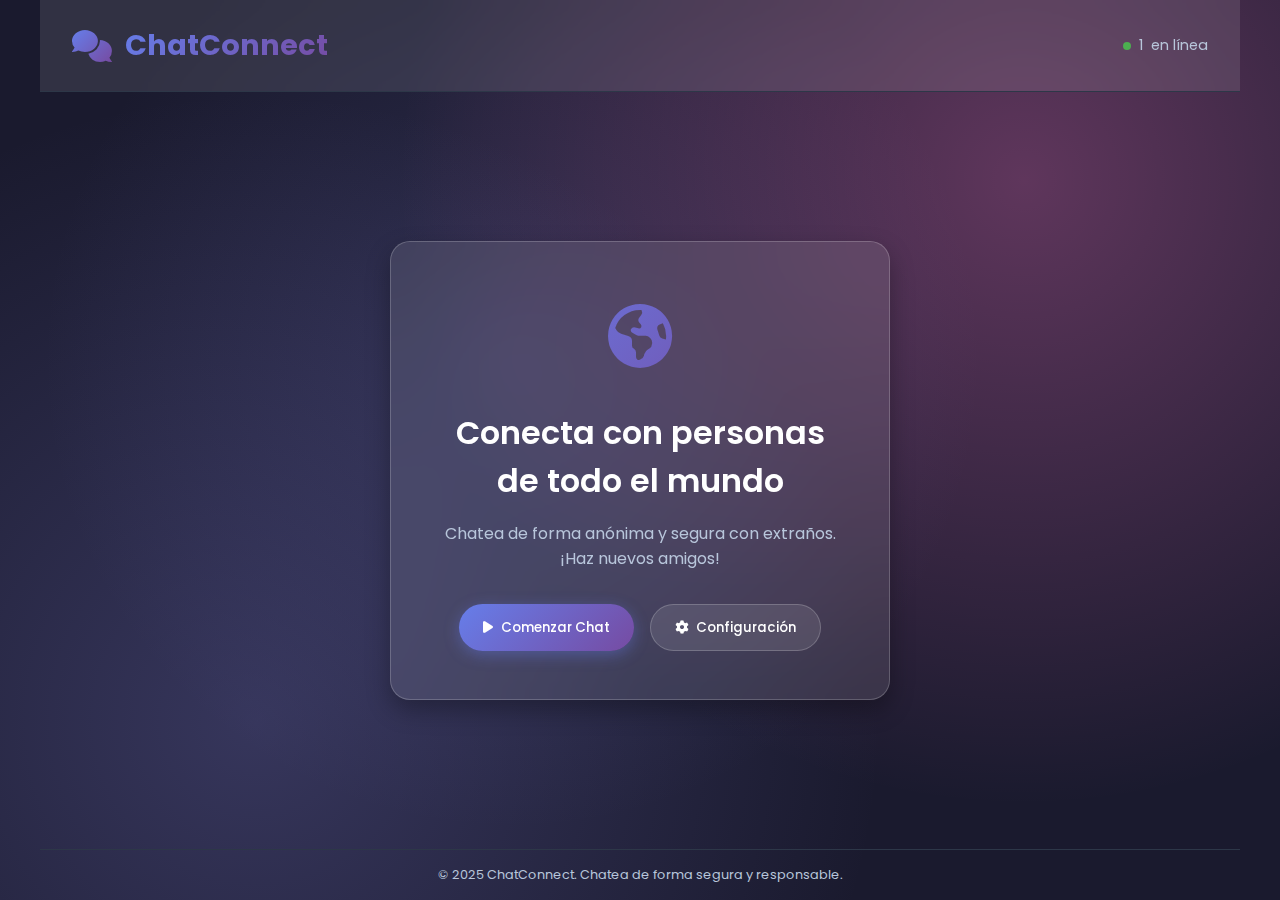
<file: index.html>
<!DOCTYPE html>
<html lang="es">
<head>
    <meta charset="UTF-8">
    <meta name="viewport" content="width=device-width, initial-scale=1.0">
    <title>ChatConnect - Conecta con Extraños</title>
    <link rel="stylesheet" href="styles.css">
    <link href="https://fonts.googleapis.com/css2?family=Poppins:wght@300;400;500;600;700&display=swap" rel="stylesheet">
    <link rel="stylesheet" href="https://cdnjs.cloudflare.com/ajax/libs/font-awesome/6.0.0/css/all.min.css">
</head>
<body>
    <div class="container">
        <!-- Header -->
        <header class="header">
            <div class="logo">
                <i class="fas fa-comments"></i>
                <h1>ChatConnect</h1>
            </div>
            <div class="online-counter">
                <div class="pulse-dot"></div>
                <span id="onlineCount">247</span> en línea
            </div>
        </header>

        <!-- Main Content -->
        <main class="main-content">
            <!-- Welcome Screen -->
            <div id="welcomeScreen" class="welcome-screen">
                <div class="welcome-card">
                    <div class="welcome-icon">
                        <i class="fas fa-globe-americas"></i>
                    </div>
                    <h2>Conecta con personas de todo el mundo</h2>
                    <p>Chatea de forma anónima y segura con extraños. ¡Haz nuevos amigos!</p>
                    <div class="welcome-buttons">
                        <button id="startChatBtn" class="btn btn-primary">
                            <i class="fas fa-play"></i>
                            Comenzar Chat
                        </button>
                        <button id="settingsBtn" class="btn btn-secondary">
                            <i class="fas fa-cog"></i>
                            Configuración
                        </button>
                    </div>
                </div>
            </div>

            <!-- Chat Interface -->
            <div id="chatInterface" class="chat-interface hidden">
                <div class="chat-header">
                    <div class="stranger-info">
                        <div class="avatar">
                            <i class="fas fa-user"></i>
                        </div>
                        <div class="info">
                            <span class="name">Extraño</span>
                            <span class="status" id="connectionStatus">Conectando...</span>
                        </div>
                    </div>
                    <div class="chat-actions">
                        <button id="nextBtn" class="btn btn-small">
                            <i class="fas fa-forward"></i>
                            Siguiente
                        </button>
                        <button id="endChatBtn" class="btn btn-small btn-danger">
                            <i class="fas fa-times"></i>
                            Terminar
                        </button>
                    </div>
                </div>

                <div class="chat-messages" id="chatMessages">
                    <div class="system-message">
                        <i class="fas fa-info-circle"></i>
                        Te has conectado con un extraño. ¡Sé respetuoso!
                    </div>
                </div>

                <div class="chat-input-container">
                    <div class="typing-indicator hidden" id="typingIndicator">
                        <span>El extraño está escribiendo</span>
                        <div class="typing-dots">
                            <span></span>
                            <span></span>
                            <span></span>
                        </div>
                    </div>
                    <div class="chat-input">
                        <input type="text" id="messageInput" placeholder="Escribe tu mensaje..." maxlength="500">
                        <button id="sendBtn" class="send-btn">
                            <i class="fas fa-paper-plane"></i>
                        </button>
                    </div>
                </div>
            </div>

            <!-- Settings Modal -->
            <div id="settingsModal" class="modal hidden">
                <div class="modal-content">
                    <div class="modal-header">
                        <h3>Configuración</h3>
                        <button id="closeSettings" class="close-btn">
                            <i class="fas fa-times"></i>
                        </button>
                    </div>
                    <div class="modal-body">
                        <div class="setting-group">
                            <label>Tu nombre (opcional)</label>
                            <input type="text" id="usernameInput" placeholder="Anónimo" maxlength="20">
                        </div>
                        <div class="setting-group">
                            <label>Intereses</label>
                            <input type="text" id="interestsInput" placeholder="música, deportes, tecnología..." maxlength="100">
                        </div>
                        <div class="setting-group">
                            <label>Sonidos</label>
                            <div class="toggle-switch">
                                <input type="checkbox" id="soundToggle" checked>
                                <span class="slider"></span>
                            </div>
                        </div>
                    </div>
                    <div class="modal-footer">
                        <button id="saveSettings" class="btn btn-primary">Guardar</button>
                    </div>
                </div>
            </div>
        </main>

        <!-- Footer -->
        <footer class="footer">
            <p>&copy; 2025 ChatConnect. Chatea de forma segura y responsable.</p>
        </footer>
    </div>

    <script src="script.js"></script>
</body>
</html>
</file>
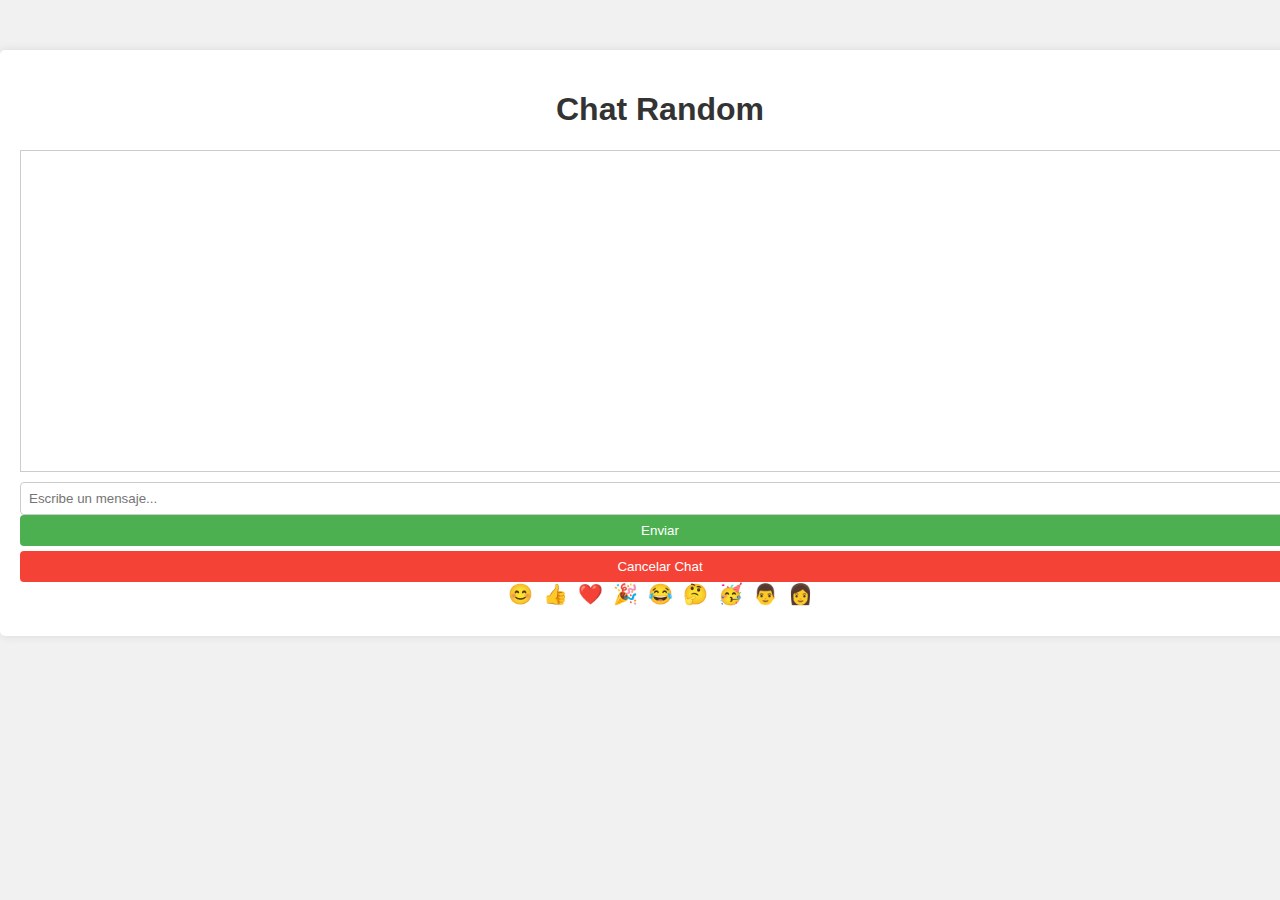
<file: random.HTML>
<!DOCTYPE html>
<html>
<head>
    <title>Chat Random</title>
    <style>
        body {
            font-family: Arial, sans-serif;
            background-color: #f1f1f1;
            margin: 0;
            padding: 0;
        }

        #container {
            width: 100vw;
            margin: 50px auto;
            padding: 20px;
            background-color: #fff;
            border-radius: 5px;
            box-shadow: 0 0 10px rgba(0, 0, 0, 0.1);
        }

        h1 {
            text-align: center;
            color: #333;
        }

        #chatbox {
            height: 300px;
            overflow-y: scroll;
            border: 1px solid #ccc;
            padding: 10px;
            margin-bottom: 10px;
        }

        #message {
            width: 100%;
            padding: 8px;
            border: 1px solid #ccc;
            border-radius: 4px;
        }

        #send-button {
            display: block;
            width: 100%;
            padding: 8px;
            background-color: #4CAF50;
            color: #fff;
            border: none;
            border-radius: 4px;
            cursor: pointer;
            margin-bottom: 5px;
        }

        #send-button:hover {
            background-color: #45a049;
        }

        #cancel-button {
            display: block;
            width: 100%;
            padding: 8px;
            background-color: #f44336;
            color: #fff;
            border: none;
            border-radius: 4px;
            cursor: pointer;
        }

        #cancel-button:hover {
            background-color: #d32f2f;
        }

        .message-animation {
            animation-name: slideIn;
            animation-duration: 0.5s;
        }

        .message {
            display: flex;
            justify-content: flex-start;
            align-items: center;
            margin-bottom: 10px;
        }

        .message.other {
            justify-content: flex-end;
        }

        .message .sender {
            font-weight: bold;
            margin-right: 5px;
        }

        .message .content {
            background-color: #f9f9f9;
            padding: 8px;
            border-radius: 4px;
            max-width: 80%;
        }
        
        .emojis-container {
            display: flex;
            justify-content: center;
            margin-bottom: 10px;
        }
        
        .emoji {
            cursor: pointer;
            font-size: 20px;
            margin: 0 5px;
        }
    </style>
</head>
<body>
    <div id="container">
        <h1>Chat Random</h1>
        <div id="chatbox"></div>
        <input type="text" id="message" placeholder="Escribe un mensaje..." onkeypress="handleKeyPress(event)" />
        <button id="send-button" onclick="enviarMensaje()">Enviar</button>
        <button id="cancel-button" onclick="cancelarChat()">Cancelar Chat</button>

        <div class="emojis-container">
            <span class="emoji" onclick="agregarEmoji('😊')">😊</span>
            <span class="emoji" onclick="agregarEmoji('👍')">👍</span>
            <span class="emoji" onclick="agregarEmoji('❤️')">❤️</span>
            <span class="emoji" onclick="agregarEmoji('🎉')">🎉</span>
            <span class="emoji" onclick="agregarEmoji('😂')">😂</span>
            <span class="emoji" onclick="agregarEmoji('🤔')">🤔</span>
            <span class="emoji" onclick="agregarEmoji('🥳')">🥳</span>
            <span class="emoji" onclick="agregarEmoji('👨')">👨</span>
            <span class="emoji" onclick="agregarEmoji('👩')">👩</span>
        </div>
    </div>

    <script>
        const chatbox = document.getElementById('chatbox');
        const messageInput = document.getElementById('message');

        function enviarMensaje() {
            const message = messageInput.value;
            if (message.trim() !== '') {
                agregarMensaje('Tú', message, 'self');
                messageInput.value = '';
            }
        }

        function agregarMensaje(sender, content, messageType) {
            const messageDiv = document.createElement('div');
            messageDiv.classList.add('message', messageType);
            
            const senderSpan = document.createElement('span');
            senderSpan.classList.add('sender');
            senderSpan.textContent = sender;
            
            const contentDiv = document.createElement('div');
            contentDiv.classList.add('content');
            contentDiv.textContent = content;

            messageDiv.appendChild(senderSpan);
            messageDiv.appendChild(contentDiv);
            chatbox.appendChild(messageDiv);
            chatbox.scrollTop = chatbox.scrollHeight;
        }

        function agregarEmoji(emoji) {
            messageInput.value += emoji;
            messageInput.focus();
        }

        function cancelarChat() {
            chatbox.innerHTML = '';
        }
        
        function handleKeyPress(event) {
            if (event.keyCode === 13) {
                enviarMensaje();
                event.preventDefault();
            }
        }
        
        // Detectar el sistema operativo del dispositivo
        function getOS() {
            const userAgent = window.navigator.userAgent,
                platform = window.navigator.platform,
                macosPlatforms = ['Macintosh', 'MacIntel', 'MacPPC', 'Mac68K'],
                windowsPlatforms = ['Win32', 'Win64', 'Windows', 'WinCE'],
                iosPlatforms = ['iPhone', 'iPad', 'iPod'],
                os = {};

            if (macosPlatforms.indexOf(platform) !== -1) {
                os.name = 'Mac OS';
                os.color = 'red';
            } else if (iosPlatforms.indexOf(platform) !== -1) {
                os.name = 'iOS';
                os.color = 'red';
            } else if (windowsPlatforms.indexOf(platform) !== -1) {
                os.name = 'Windows';
                os.color = 'blue';
            } else if (/Android/.test(userAgent)) {
                os.name = 'Android';
                os.color = 'green';
            } else {
                os.name = 'Unknown';
                os.color = 'black';
            }

            return os;
        }

        // Cambiar el color del texto según el sistema operativo
        const os = getOS();
        if (os.name === 'Windows') {
            document.body.style.color = 'blue';
        } else if (os.name === 'Android') {
            document.body.style.color = 'green';
        } else if (os.name === 'iOS') {
            document.body.style.color = 'red';
        }
    </script>
</body>
</html>
</file>
<file: styles.css>
/* Reset y Variables */
* {
    margin: 0;
    padding: 0;
    box-sizing: border-box;
}

:root {
    --primary-color: #667eea;
    --primary-dark: #5a6fd8;
    --secondary-color: #764ba2;
    --accent-color: #f093fb;
    --success-color: #4CAF50;
    --danger-color: #f44336;
    --warning-color: #ff9800;
    --dark-bg: #1a1a2e;
    --darker-bg: #16213e;
    --light-bg: #0f3460;
    --text-primary: #ffffff;
    --text-secondary: #b8c6db;
    --border-color: #2d3748;
    --shadow: 0 10px 25px rgba(0, 0, 0, 0.3);
    --gradient: linear-gradient(135deg, var(--primary-color), var(--secondary-color));
    --gradient-accent: linear-gradient(135deg, var(--accent-color), var(--primary-color));
}

body {
    font-family: 'Poppins', sans-serif;
    background: var(--dark-bg);
    color: var(--text-primary);
    min-height: 100vh;
    background-image: 
        radial-gradient(circle at 20% 80%, rgba(120, 119, 198, 0.3) 0%, transparent 50%),
        radial-gradient(circle at 80% 20%, rgba(255, 119, 198, 0.3) 0%, transparent 50%),
        radial-gradient(circle at 40% 40%, rgba(120, 119, 198, 0.2) 0%, transparent 50%);
    animation: backgroundShift 20s ease-in-out infinite;
}

@keyframes backgroundShift {
    0%, 100% { filter: hue-rotate(0deg); }
    50% { filter: hue-rotate(30deg); }
}

.container {
    max-width: 1200px;
    margin: 0 auto;
    min-height: 100vh;
    display: flex;
    flex-direction: column;
}

/* Header */
.header {
    display: flex;
    justify-content: space-between;
    align-items: center;
    padding: 1.5rem 2rem;
    background: rgba(255, 255, 255, 0.1);
    backdrop-filter: blur(10px);
    border-bottom: 1px solid var(--border-color);
    animation: slideDown 0.8s ease-out;
}

@keyframes slideDown {
    from {
        transform: translateY(-100%);
        opacity: 0;
    }
    to {
        transform: translateY(0);
        opacity: 1;
    }
}

.logo {
    display: flex;
    align-items: center;
    gap: 0.8rem;
}

.logo i {
    font-size: 2rem;
    background: var(--gradient);
    -webkit-background-clip: text;
    -webkit-text-fill-color: transparent;
    background-clip: text;
    animation: pulse 2s ease-in-out infinite;
}

.logo h1 {
    font-size: 1.8rem;
    font-weight: 700;
    background: var(--gradient);
    -webkit-background-clip: text;
    -webkit-text-fill-color: transparent;
    background-clip: text;
}

.online-counter {
    display: flex;
    align-items: center;
    gap: 0.5rem;
    font-size: 0.9rem;
    color: var(--text-secondary);
}

.pulse-dot {
    width: 8px;
    height: 8px;
    background: var(--success-color);
    border-radius: 50%;
    animation: pulse 2s ease-in-out infinite;
}

@keyframes pulse {
    0%, 100% {
        transform: scale(1);
        opacity: 1;
    }
    50% {
        transform: scale(1.2);
        opacity: 0.7;
    }
}

/* Main Content */
.main-content {
    flex: 1;
    display: flex;
    align-items: center;
    justify-content: center;
    padding: 2rem;
}

/* Welcome Screen */
.welcome-screen {
    text-align: center;
    animation: fadeInUp 1s ease-out;
}

@keyframes fadeInUp {
    from {
        transform: translateY(30px);
        opacity: 0;
    }
    to {
        transform: translateY(0);
        opacity: 1;
    }
}

.welcome-card {
    background: rgba(255, 255, 255, 0.1);
    backdrop-filter: blur(15px);
    border-radius: 20px;
    padding: 3rem;
    box-shadow: var(--shadow);
    border: 1px solid rgba(255, 255, 255, 0.2);
    max-width: 500px;
    margin: 0 auto;
}

.welcome-icon {
    font-size: 4rem;
    margin-bottom: 1.5rem;
    background: var(--gradient);
    -webkit-background-clip: text;
    -webkit-text-fill-color: transparent;
    background-clip: text;
    animation: float 3s ease-in-out infinite;
}

@keyframes float {
    0%, 100% { transform: translateY(0px); }
    50% { transform: translateY(-10px); }
}

.welcome-card h2 {
    font-size: 2rem;
    margin-bottom: 1rem;
    font-weight: 600;
}

.welcome-card p {
    color: var(--text-secondary);
    margin-bottom: 2rem;
    line-height: 1.6;
}

.welcome-buttons {
    display: flex;
    gap: 1rem;
    justify-content: center;
    flex-wrap: wrap;
}

/* Buttons */
.btn {
    padding: 0.8rem 1.5rem;
    border: none;
    border-radius: 50px;
    font-family: inherit;
    font-weight: 500;
    cursor: pointer;
    transition: all 0.3s ease;
    display: flex;
    align-items: center;
    gap: 0.5rem;
    text-decoration: none;
    position: relative;
    overflow: hidden;
}

.btn::before {
    content: '';
    position: absolute;
    top: 0;
    left: -100%;
    width: 100%;
    height: 100%;
    background: linear-gradient(90deg, transparent, rgba(255, 255, 255, 0.2), transparent);
    transition: left 0.5s;
}

.btn:hover::before {
    left: 100%;
}

.btn-primary {
    background: var(--gradient);
    color: white;
    box-shadow: 0 4px 15px rgba(102, 126, 234, 0.4);
}

.btn-primary:hover {
    transform: translateY(-2px);
    box-shadow: 0 6px 20px rgba(102, 126, 234, 0.6);
}

.btn-secondary {
    background: rgba(255, 255, 255, 0.1);
    color: var(--text-primary);
    border: 1px solid rgba(255, 255, 255, 0.2);
}

.btn-secondary:hover {
    background: rgba(255, 255, 255, 0.2);
    transform: translateY(-2px);
}

.btn-small {
    padding: 0.5rem 1rem;
    font-size: 0.8rem;
}

.btn-danger {
    background: var(--danger-color);
    color: white;
}

.btn-danger:hover {
    background: #d32f2f;
    transform: translateY(-2px);
}

/* Chat Interface */
.chat-interface {
    width: 100%;
    max-width: 800px;
    height: 600px;
    background: rgba(255, 255, 255, 0.1);
    backdrop-filter: blur(15px);
    border-radius: 20px;
    border: 1px solid rgba(255, 255, 255, 0.2);
    box-shadow: var(--shadow);
    display: flex;
    flex-direction: column;
    overflow: hidden;
    animation: scaleIn 0.5s ease-out;
}

@keyframes scaleIn {
    from {
        transform: scale(0.9);
        opacity: 0;
    }
    to {
        transform: scale(1);
        opacity: 1;
    }
}

.chat-header {
    display: flex;
    justify-content: space-between;
    align-items: center;
    padding: 1rem 1.5rem;
    background: rgba(255, 255, 255, 0.1);
    border-bottom: 1px solid var(--border-color);
}

.stranger-info {
    display: flex;
    align-items: center;
    gap: 1rem;
}

.avatar {
    width: 40px;
    height: 40px;
    background: var(--gradient);
    border-radius: 50%;
    display: flex;
    align-items: center;
    justify-content: center;
    color: white;
    font-size: 1.2rem;
    animation: rotate 10s linear infinite;
}

@keyframes rotate {
    from { transform: rotate(0deg); }
    to { transform: rotate(360deg); }
}

.info .name {
    font-weight: 600;
    display: block;
}

.info .status {
    font-size: 0.8rem;
    color: var(--text-secondary);
}

.chat-actions {
    display: flex;
    gap: 0.5rem;
}

/* Chat Messages */
.chat-messages {
    flex: 1;
    padding: 1rem;
    overflow-y: auto;
    display: flex;
    flex-direction: column;
    gap: 1rem;
}

.chat-messages::-webkit-scrollbar {
    width: 6px;
}

.chat-messages::-webkit-scrollbar-track {
    background: rgba(255, 255, 255, 0.1);
    border-radius: 3px;
}

.chat-messages::-webkit-scrollbar-thumb {
    background: var(--primary-color);
    border-radius: 3px;
}

.message {
    max-width: 70%;
    padding: 0.8rem 1.2rem;
    border-radius: 18px;
    word-wrap: break-word;
    animation: messageSlide 0.3s ease-out;
}

@keyframes messageSlide {
    from {
        transform: translateY(20px);
        opacity: 0;
    }
    to {
        transform: translateY(0);
        opacity: 1;
    }
}

.message.own {
    align-self: flex-end;
    background: var(--gradient);
    color: white;
    border-bottom-right-radius: 5px;
}

.message.other {
    align-self: flex-start;
    background: rgba(255, 255, 255, 0.1);
    border-bottom-left-radius: 5px;
}

.system-message {
    align-self: center;
    background: rgba(255, 152, 0, 0.2);
    color: var(--warning-color);
    padding: 0.5rem 1rem;
    border-radius: 15px;
    font-size: 0.8rem;
    display: flex;
    align-items: center;
    gap: 0.5rem;
}

/* Typing Indicator */
.typing-indicator {
    display: flex;
    align-items: center;
    gap: 0.5rem;
    padding: 0.5rem 1rem;
    color: var(--text-secondary);
    font-size: 0.8rem;
    animation: fadeIn 0.3s ease-out;
}

.typing-dots {
    display: flex;
    gap: 2px;
}

.typing-dots span {
    width: 4px;
    height: 4px;
    background: var(--text-secondary);
    border-radius: 50%;
    animation: typingDot 1.4s ease-in-out infinite;
}

.typing-dots span:nth-child(2) {
    animation-delay: 0.2s;
}

.typing-dots span:nth-child(3) {
    animation-delay: 0.4s;
}

@keyframes typingDot {
    0%, 60%, 100% {
        transform: translateY(0);
        opacity: 0.4;
    }
    30% {
        transform: translateY(-10px);
        opacity: 1;
    }
}

/* Chat Input */
.chat-input-container {
    padding: 1rem 1.5rem;
    background: rgba(255, 255, 255, 0.05);
    border-top: 1px solid var(--border-color);
}

.chat-input {
    display: flex;
    gap: 0.5rem;
    align-items: center;
}

#messageInput {
    flex: 1;
    padding: 0.8rem 1.2rem;
    background: rgba(255, 255, 255, 0.1);
    border: 1px solid rgba(255, 255, 255, 0.2);
    border-radius: 25px;
    color: var(--text-primary);
    font-family: inherit;
    outline: none;
    transition: all 0.3s ease;
}

#messageInput:focus {
    border-color: var(--primary-color);
    box-shadow: 0 0 0 3px rgba(102, 126, 234, 0.2);
}

#messageInput::placeholder {
    color: var(--text-secondary);
}

.send-btn {
    width: 45px;
    height: 45px;
    background: var(--gradient);
    border: none;
    border-radius: 50%;
    color: white;
    cursor: pointer;
    display: flex;
    align-items: center;
    justify-content: center;
    transition: all 0.3s ease;
}

.send-btn:hover {
    transform: scale(1.1);
    box-shadow: 0 4px 15px rgba(102, 126, 234, 0.4);
}

.send-btn:active {
    transform: scale(0.95);
}

/* Modal */
.modal {
    position: fixed;
    top: 0;
    left: 0;
    width: 100%;
    height: 100%;
    background: rgba(0, 0, 0, 0.7);
    display: flex;
    align-items: center;
    justify-content: center;
    z-index: 1000;
    animation: fadeIn 0.3s ease-out;
}

.modal-content {
    background: var(--darker-bg);
    border-radius: 15px;
    width: 90%;
    max-width: 400px;
    box-shadow: var(--shadow);
    border: 1px solid var(--border-color);
    animation: modalSlide 0.3s ease-out;
}

@keyframes modalSlide {
    from {
        transform: translateY(-50px);
        opacity: 0;
    }
    to {
        transform: translateY(0);
        opacity: 1;
    }
}

.modal-header {
    display: flex;
    justify-content: space-between;
    align-items: center;
    padding: 1.5rem;
    border-bottom: 1px solid var(--border-color);
}

.modal-header h3 {
    font-size: 1.3rem;
    font-weight: 600;
}

.close-btn {
    background: none;
    border: none;
    color: var(--text-secondary);
    font-size: 1.2rem;
    cursor: pointer;
    padding: 0.5rem;
    border-radius: 50%;
    transition: all 0.3s ease;
}

.close-btn:hover {
    background: rgba(255, 255, 255, 0.1);
    color: var(--text-primary);
}

.modal-body {
    padding: 1.5rem;
}

.setting-group {
    margin-bottom: 1.5rem;
}

.setting-group label {
    display: block;
    margin-bottom: 0.5rem;
    font-weight: 500;
    color: var(--text-secondary);
}

.setting-group input[type="text"] {
    width: 100%;
    padding: 0.8rem;
    background: rgba(255, 255, 255, 0.1);
    border: 1px solid rgba(255, 255, 255, 0.2);
    border-radius: 8px;
    color: var(--text-primary);
    font-family: inherit;
    outline: none;
    transition: all 0.3s ease;
}

.setting-group input[type="text"]:focus {
    border-color: var(--primary-color);
    box-shadow: 0 0 0 3px rgba(102, 126, 234, 0.2);
}

/* Toggle Switch */
.toggle-switch {
    position: relative;
    display: inline-block;
    width: 50px;
    height: 24px;
}

.toggle-switch input {
    opacity: 0;
    width: 0;
    height: 0;
}

.slider {
    position: absolute;
    cursor: pointer;
    top: 0;
    left: 0;
    right: 0;
    bottom: 0;
    background-color: rgba(255, 255, 255, 0.2);
    transition: 0.4s;
    border-radius: 24px;
}

.slider:before {
    position: absolute;
    content: "";
    height: 18px;
    width: 18px;
    left: 3px;
    bottom: 3px;
    background-color: white;
    transition: 0.4s;
    border-radius: 50%;
}

input:checked + .slider {
    background: var(--gradient);
}

input:checked + .slider:before {
    transform: translateX(26px);
}

.modal-footer {
    padding: 1.5rem;
    border-top: 1px solid var(--border-color);
    text-align: right;
}

/* Footer */
.footer {
    text-align: center;
    padding: 1rem;
    color: var(--text-secondary);
    font-size: 0.8rem;
    border-top: 1px solid var(--border-color);
}

/* Utility Classes */
.hidden {
    display: none !important;
}

@keyframes fadeIn {
    from { opacity: 0; }
    to { opacity: 1; }
}

/* Responsive Design */
@media (max-width: 768px) {
    .header {
        padding: 1rem;
        flex-direction: column;
        gap: 1rem;
    }
    
    .logo h1 {
        font-size: 1.5rem;
    }
    
    .main-content {
        padding: 1rem;
    }
    
    .welcome-card {
        padding: 2rem 1.5rem;
    }
    
    .welcome-buttons {
        flex-direction: column;
    }
    
    .chat-interface {
        height: 500px;
        margin: 0;
    }
    
    .chat-header {
        padding: 1rem;
    }
    
    .chat-actions {
        flex-direction: column;
        gap: 0.3rem;
    }
    
    .btn-small {
        padding: 0.4rem 0.8rem;
        font-size: 0.7rem;
    }
    
    .message {
        max-width: 85%;
    }
}

@media (max-width: 480px) {
    .welcome-card h2 {
        font-size: 1.5rem;
    }
    
    .chat-interface {
        height: 400px;
        border-radius: 15px;
    }
    
    .stranger-info {
        gap: 0.5rem;
    }
    
    .avatar {
        width: 35px;
        height: 35px;
        font-size: 1rem;
    }
}
</file>
